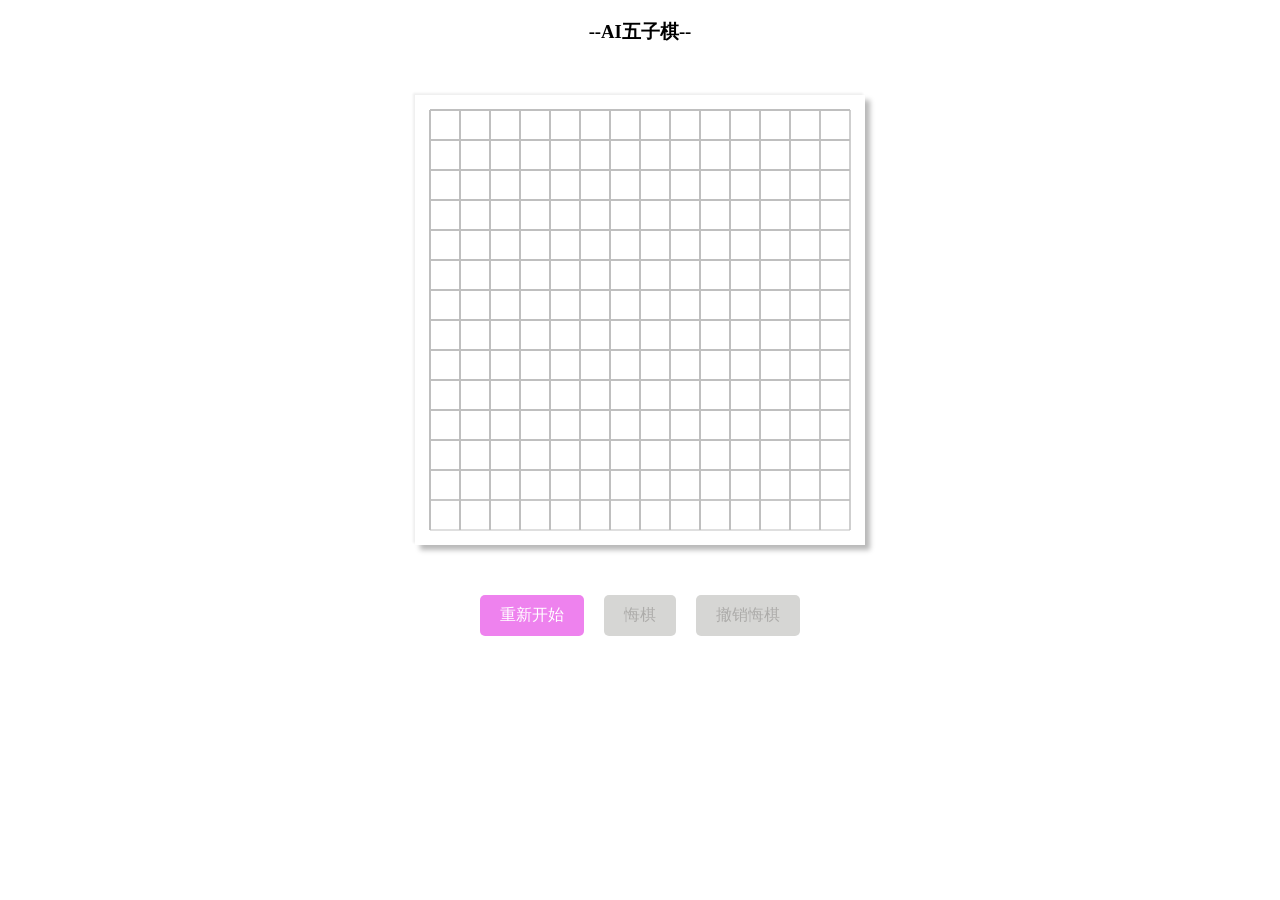
<file: index.html>
<!DOCTYPE html>
<html>
    <head>
        <meta charset="utf-8" />
        <title>五子棋</title>
        <style type='text/css'>
            canvas {
                display: block;
                margin: 50px auto;
                box-shadow: -2px -2px 2px #efefef, 5px 5px 5px #b9b9b9;
                cursor: pointer;
            }
            .btn-wrap { 
                display: flex; 
                flex-direction: row; 
                justify-content:center;
            }
            .btn-wrap div { 
                margin: 0 10px;
            }
            div>span {
                display: inline-block;
                padding: 10px 20px;
                color: #fff;
                background-color: #EE82EE;
                border-radius: 5px;
                cursor: pointer;
            }
            div.unable span { 
                background: #D6D6D4; 
                color: #adacaa;
            }
            #result-wrap {text-align: center;}
        </style>
    </head>
    <body>
        <h3 id="result-wrap">--AI五子棋--</h3>
        <canvas id="chess" width="450px" height="450px"></canvas>
        <div class="btn-wrap">
            <div id='restart' class="restart">
                <span>重新开始</span>
            </div>
            <div id='goback' class="goback unable">
                <span>悔棋</span>
            </div>
            <div id='return' class="return unable">
                <span>撤销悔棋</span>
            </div>
        </div>
        <script type="text/javascript" charset="utf-8">
            var over = false;
            var me = true; //我
            var _nowi = 0, _nowj = 0; //记录自己下棋的坐标
            var _compi = 0, _compj = 0; //记录计算机当前下棋的坐标
            var _myWin = [], _compWin = []; //记录我，计算机赢的情况
            var backAble = false, returnAble = false; 
            var resultTxt = document.getElementById('result-wrap');
            var chressBord = [];//棋盘
            for(var i = 0; i < 15; i++){
                chressBord[i] = [];
                for(var j = 0; j < 15; j++){
                    chressBord[i][j] = 0;
                }
            }
            //赢法的统计数组
            var myWin = [];
            var computerWin = [];
            //赢法数组
            var wins = [];
            for(var i = 0; i < 15; i++){
                wins[i] = [];
                for(var j = 0; j < 15; j++){
                    wins[i][j] = [];
                }
            }
            var count = 0; //赢法总数
            //横线赢法
            for(var i = 0; i < 15; i++){
                for(var j = 0; j < 11; j++){
                    for(var k = 0; k < 5; k++){
                        wins[i][j+k][count] = true;
                    }
                    count++;
                }
            }
            //竖线赢法
            for(var i = 0; i < 15; i++){
                for(var j = 0; j < 11; j++){
                    for(var k = 0; k < 5; k++){
                        wins[j+k][i][count] = true;
                    }
                    count++;
                }
            }
            //正斜线赢法
            for(var i = 0; i < 11; i++){
                for(var j = 0; j < 11; j++){
                    for(var k = 0; k < 5; k++){
                        wins[i+k][j+k][count] = true;
                    }
                    count++;
                }
            }
            //反斜线赢法
            for(var i = 0; i < 11; i++){ 
                for(var j = 14; j > 3; j--){
                    for(var k = 0; k < 5; k++){
                        wins[i+k][j-k][count] = true;
                    }
                    count++;
                }
            }
            // debugger;
            for(var i = 0; i < count; i++){
                myWin[i] = 0;
                _myWin[i] = 0;
                computerWin[i] = 0;
                _compWin[i] = 0;
            }
            var chess = document.getElementById("chess");
            var context = chess.getContext('2d');
            context.strokeStyle = '#bfbfbf'; //边框颜色
            var backbtn = document.getElementById("goback");
            var returnbtn = document.getElementById("return");
            window.onload = function(){
                drawChessBoard(); // 画棋盘
            }
            document.getElementById("restart").onclick = function(){
                window.location.reload();
            }
            // 我，下棋
            chess.onclick = function(e){
                if(over){
                    return;
                }
                if(!me){
                    return;
                }
                // 悔棋功能可用
                backbtn.className = backbtn.className.replace( new RegExp( "(\\s|^)unable(\\s|$)" )," " ); 
                var x = e.offsetX;
                var y = e.offsetY;
                var i = Math.floor(x / 30);
                var j = Math.floor(y / 30);
                _nowi = i;
                _nowj = j;
                if(chressBord[i][j] == 0){
                    oneStep(i,j,me);
                    chressBord[i][j] = 1; //我，已占位置        
                                
                    for(var k = 0; k < count; k++){ // 将可能赢的情况都加1
                        if(wins[i][j][k]){
                            // debugger;
                            myWin[k]++;
                            _compWin[k] = computerWin[k];
                            computerWin[k] = 6;//这个位置对方不可能赢了
                            if(myWin[k] == 5){
                                // window.alert('你赢了');
                                resultTxt.innerHTML = '恭喜，你赢了！';
                                over = true;
                            }
                        }
                    }
                    if(!over){
                        me = !me;
                        computerAI();
                    }
                }         
            }
            // 悔棋
            backbtn.onclick = function(e){
                if(!backAble) { return;}
                over = false;
                me = true;
                // resultTxt.innerHTML = 'o(╯□╰)o，悔棋中';
                // 撤销悔棋功能可用
                returnbtn.className = returnbtn.className.replace( new RegExp( "(\\s|^)unable(\\s|$)" )," " ); 
                // 我，悔棋
                chressBord[_nowi][_nowj] = 0; //我，已占位置 还原
                minusStep(_nowi, _nowj); //销毁棋子                                  
                for(var k = 0; k < count; k++){ // 将可能赢的情况都减1
                    if(wins[_nowi][_nowj][k]){
                        myWin[k]--;
                        computerWin[k] = _compWin[k];//这个位置对方可能赢
                    }
                }
                // 计算机相应的悔棋
                chressBord[_compi][_compj] = 0; //计算机，已占位置 还原
                minusStep(_compi, _compj); //销毁棋子                                  
                for(var k = 0; k < count; k++){ // 将可能赢的情况都减1
                    if(wins[_compi][_compj][k]){
                        computerWin[k]--;
                        myWin[k] = _myWin[i];//这个位置对方可能赢
                    }
                }
                resultTxt.innerHTML = '--益智五子棋--';
                returnAble = true;
                backAble = false;
            }
            // 撤销悔棋
            returnbtn.onclick = function(e){
                if(!returnAble) { return; }
                   // 我，撤销悔棋
                chressBord[_nowi][_nowj] = 1; //我，已占位置 
                oneStep(_nowi,_nowj,me);                              
                for(var k = 0; k < count; k++){ 
                    if(wins[_nowi][_nowj][k]){
                        myWin[k]++;
                        _compWin[k] = computerWin[k];
                        computerWin[k] = 6;//这个位置对方不可能赢
                    }
                    if(myWin[k] == 5){
                        resultTxt.innerHTML = '恭喜，你赢了！';
                        over = true;
                    }
                }
                // 计算机撤销相应的悔棋
                chressBord[_compi][_compj] = 2; //计算机，已占位置   
                oneStep(_compi,_compj,false);                               
                for(var k = 0; k < count; k++){ // 将可能赢的情况都减1
                    if(wins[_compi][_compj][k]){
                        computerWin[k]++;
                        _myWin[k] = myWin[k];
                        myWin[k] = 6;//这个位置对方不可能赢
                    }
                    if(computerWin[k] == 5){
                        resultTxt.innerHTML = 'o(╯□╰)o，计算机赢了，继续加油哦！';
                        over = true;
                    }
                }
                returnbtn.className += ' '+ 'unable';
                returnAble = false;
                backAble = true;
            }
            // 计算机下棋
            var computerAI = function (){
                var myScore = [];
                var computerScore = [];
                var max = 0;
                var u = 0, v = 0;
                for(var i = 0; i < 15; i++){
                    myScore[i] = [];
                    computerScore[i] = [];
                    for(var j = 0; j < 15; j++){
                        myScore[i][j] = 0;
                        computerScore[i][j] = 0;
                    }
                }
                for(var i = 0; i < 15; i++){
                    for(var j = 0; j < 15; j++){
                        if(chressBord[i][j] == 0){
                            for(var k = 0; k < count; k++){
                                if(wins[i][j][k]){
                                    if(myWin[k] == 1){
                                        myScore[i][j] += 200;
                                    }else if(myWin[k] == 2){
                                        myScore[i][j] += 400;
                                    }else if(myWin[k] == 3){
                                        myScore[i][j] += 2000;
                                    }else if(myWin[k] == 4){
                                        myScore[i][j] += 10000;
                                    }
                                    
                                    if(computerWin[k] == 1){
                                        computerScore[i][j] += 220;
                                    }else if(computerWin[k] == 2){
                                        computerScore[i][j] += 420;
                                    }else if(computerWin[k] == 3){
                                        computerScore[i][j] += 2100;
                                    }else if(computerWin[k] == 4){
                                        computerScore[i][j] += 20000;
                                    }                        
                                }
                            }
                            
                            if(myScore[i][j] > max){
                                max  = myScore[i][j];
                                u = i;
                                v = j;
                            }else if(myScore[i][j] == max){
                                if(computerScore[i][j] > computerScore[u][v]){
                                    u = i;
                                    v = j;    
                                }
                            }
                            
                            if(computerScore[i][j] > max){
                                max  = computerScore[i][j];
                                u = i;
                                v = j;
                            }else if(computerScore[i][j] == max){
                                if(myScore[i][j] > myScore[u][v]){
                                    u = i;
                                    v = j;    
                                }
                            }
                            
                        }
                    }
                }
                _compi = u;
                _compj = v;
                oneStep(u,v,false);
                chressBord[u][v] = 2;  //计算机占据位置
                for(var k = 0; k < count; k++){
                    if(wins[u][v][k]){
                        computerWin[k]++;
                        _myWin[k] = myWin[k];
                        myWin[k] = 6;//这个位置对方不可能赢了
                        if(computerWin[k] == 5){
                            resultTxt.innerHTML = 'o(╯□╰)o，计算机赢了，继续加油哦！';
                            over = true;
                        }
                    }
                }
                if(!over){
                    me = !me;
                }
                backAble = true;
                returnAble = false;
                var hasClass = new RegExp('unable').test(' ' + returnbtn.className + ' ');
                if(!hasClass) {
                    returnbtn.className += ' ' + 'unable';
                }
            }
            //绘画棋盘
            var drawChessBoard = function() {
                for(var i = 0; i < 15; i++){
                    context.moveTo(15 + i * 30 , 15);
                    context.lineTo(15 + i * 30 , 435);
                    context.stroke();
                    context.moveTo(15 , 15 + i * 30);
                    context.lineTo(435 , 15 + i * 30);
                    context.stroke();
                }
            }
            //画棋子
            var oneStep = function(i,j,me) {
                context.beginPath();
                context.arc(15 + i * 30, 15 + j * 30, 13, 0, 2 * Math.PI);// 画圆
                context.closePath();
                //渐变
                var gradient = context.createRadialGradient(15 + i * 30 + 2, 15 + j * 30 - 2, 13, 15 + i * 30 + 2, 15 + j * 30 - 2, 0);
                if(me){
                    gradient.addColorStop(0,'#0a0a0a');
                    gradient.addColorStop(1,'#636766');
                }else{
                    gradient.addColorStop(0,'#d1d1d1');
                    gradient.addColorStop(1,'#f9f9f9');
                }
                context.fillStyle = gradient;
                context.fill();
            }
            //销毁棋子
            var minusStep = function(i,j) {
                //擦除该圆
                context.clearRect((i) * 30, (j) * 30, 30, 30);
                // 重画该圆周围的格子
                context.beginPath();
                context.moveTo(15+i*30 , j*30);
                context.lineTo(15+i*30 , j*30 + 30);
                context.moveTo(i*30, j*30+15);
                context.lineTo((i+1)*30 , j*30+15);
    
                context.stroke();
            }
        </script>
    </body>
</html>
</file>
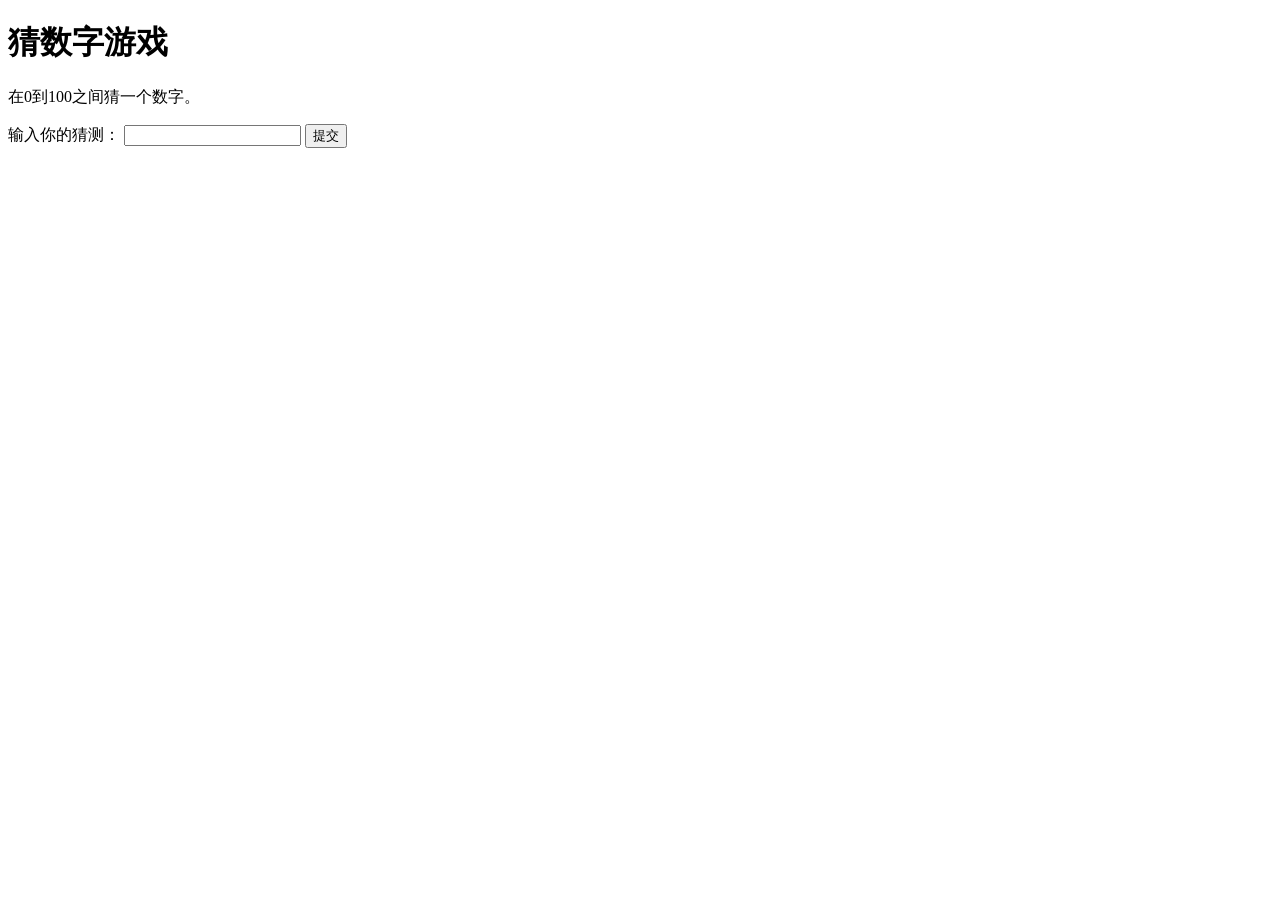
<file: 猜数字游戏.html>
<!DOCTYPE html>
<html>
<head>
	<meta charset="UTF-8">
	<title>猜数字</title>
</head>
<body>
	<h1>猜数字游戏</h1>
	<p>在0到100之间猜一个数字。</p>
	
	<label for="guess">输入你的猜测：</label>
	<input type="text" id="guess">
	<button onclick="checkGuess()">提交</button>

	<p id="message"></p>
	
	<script>
		var randomNumber = Math.floor(Math.random() * 101);
		
		function checkGuess() {
			var guess = parseInt(document.getElementById("guess").value);
			
			if (guess === randomNumber) {
				document.getElementById("message").innerHTML = "恭喜你，猜对了！";
			} else if (guess < randomNumber) {
				document.getElementById("message").innerHTML = "猜小了，请再试一次。";
			} else {
				document.getElementById("message").innerHTML = "猜大了，请再试一次。";
			}
		}
	</script>
</body>
</html>
</file>
